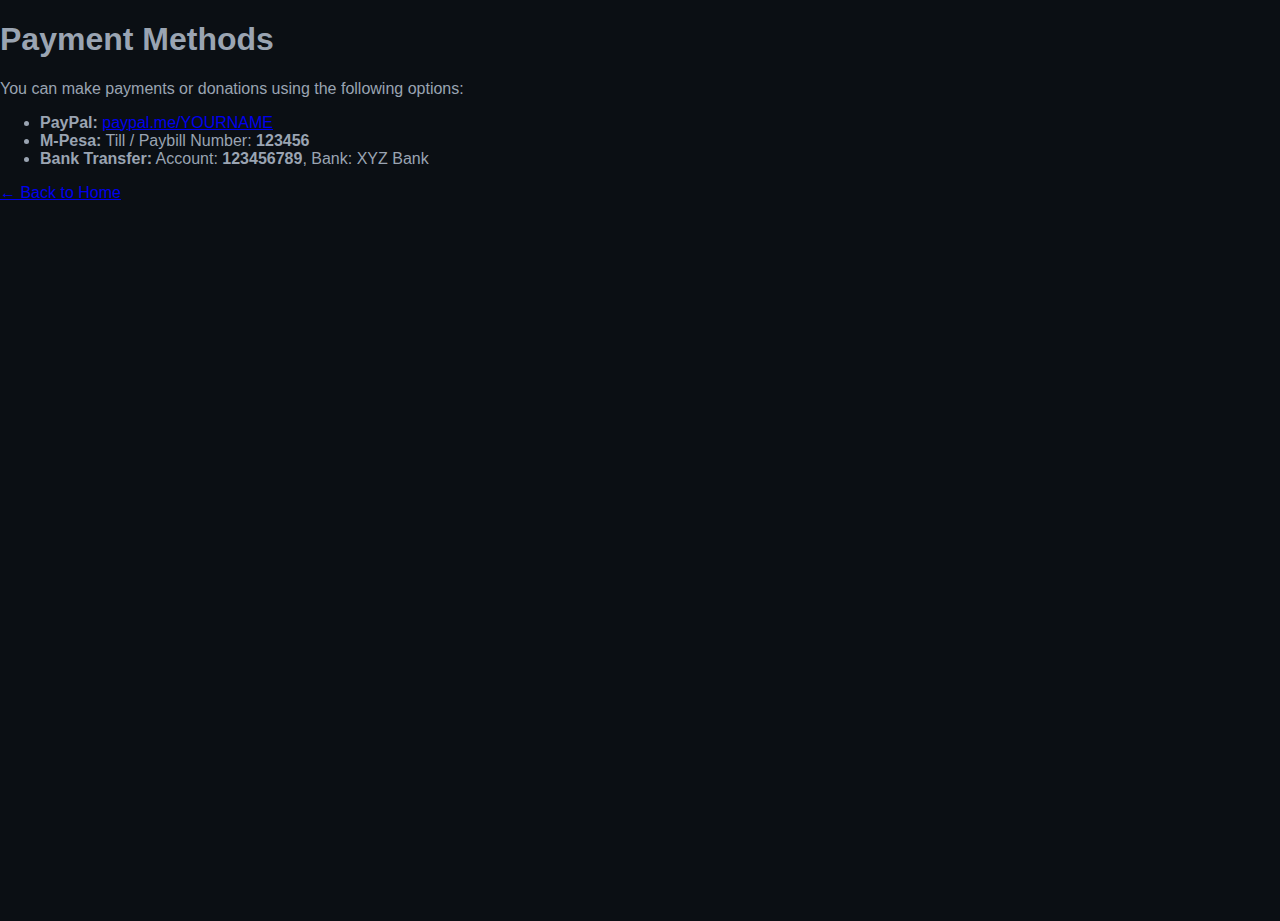
<file: payment.html>
<!DOCTYPE html>
<html lang="en">
<head>
  <meta charset="UTF-8">
  <meta name="viewport" content="width=device-width, initial-scale=1.0">
  <title>Payment Methods</title>
  <link rel="stylesheet" href="style.css"> <!-- if you already have a CSS file -->
</head>
<body>
  <h1>Payment Methods</h1>
  <p>You can make payments or donations using the following options:</p>

  <ul>
    <li><strong>PayPal:</strong> <a href="https://paypal.me/YOURNAME" target="_blank">paypal.me/YOURNAME</a></li>
    <li><strong>M-Pesa:</strong> Till / Paybill Number: <b>123456</b></li>
    <li><strong>Bank Transfer:</strong> Account: <b>123456789</b>, Bank: XYZ Bank</li>
  </ul>

  <p><a href="index.html">← Back to Home</a></p>
</body>
</html>
</file>
<file: style.css>
:root{
  --bg:#0b0f14;
  --card:#0f1720;
  --muted:#9aa4b2;
  --accent:#1e90ff;
  --white:#ffffff;
}

*{box-sizing:border-box}
body{margin:0;font-family:Inter,Arial,Helvetica,sans-serif;background:var(--bg);color:var(--muted);-webkit-font-smoothing:antialiased;min-height:100vh}

.container{max-width:1100px;margin:0 auto;padding:0 20px}

.site-header{position:sticky;top:0;background:rgba(11,15,20,0.6);backdrop-filter:blur(6px);border-bottom:1px solid rgba(255,255,255,0.03)}
.nav-inner{display:flex;align-items:center;justify-content:space-between;padding:12px 0}
.brand{color:var(--white);font-weight:700}
#nav-toggle{background:none;border:0;color:var(--white);font-size:22px;display:none}
.nav-menu{display:flex;gap:18px}
.nav-menu a{color:var(--muted);text-decoration:none;font-weight:600}
.nav-menu a:hover{color:var(--accent)}

/* Hero */
.hero{padding:60px 0;background:linear-gradient(180deg,rgba(30,144,255,0.06),transparent 60%)}
.hero-inner{display:flex;align-items:center;gap:40px}
.hero-text h1{color:var(--white);margin:0;font-size:2.2rem}
.role{color:var(--accent);margin:8px 0;font-weight:600}
.lead{color:var(--muted);max-width:640px}
.hero-image img{width:220px;height:220px;border-radius:12px;object-fit:cover;border:4px solid rgba(255,255,255,0.04)}

/* Sections */
.section{padding:60px 0}
.section h2{color:var(--white);margin-bottom:18px}
.bg-dark{background:linear-gradient(180deg,rgba(255,255,255,0.01),transparent)}

/* Skills */
.skills-grid{display:grid;grid-template-columns:repeat(auto-fit,minmax(220px,1fr));gap:12px;list-style:none;padding:0;margin:0}
.skills-grid li{background:var(--card);padding:16px;border-radius:10px;color:var(--white);text-align:center;font-weight:600}

/* Cards */
.cards{display:grid;grid-template-columns:repeat(auto-fit,minmax(220px,1fr));gap:18px}
.card{background:var(--card);padding:18px;border-radius:10px;color:var(--muted)}

/* Projects */
.project-grid{display:grid;grid-template-columns:repeat(auto-fit,minmax(220px,1fr));gap:18px}
.project{background:linear-gradient(180deg,rgba(255,255,255,0.02),transparent);padding:16px;border-radius:10px;color:var(--white)}

/* Contact form */
.contact-form{max-width:700px;margin:0 auto;display:flex;flex-direction:column;gap:12px}
.contact-form label{display:flex;flex-direction:column;gap:6px;color:var(--muted)}
.contact-form input, .contact-form textarea{padding:12px;border-radius:8px;border:1px solid rgba(255,255,255,0.04);background:transparent;color:var(--white)}
.contact-form button{align-self:flex-start;padding:10px 18px;border-radius:8px;border:0;background:var(--accent);color:var(--white);font-weight:700;cursor:pointer}

/* Footer */
.site-footer{border-top:1px solid rgba(255,255,255,0.03);padding:22px 0;margin-top:40px;color:var(--muted)}
.site-footer p{margin:0;color:var(--muted)}
.socials{margin-top:8px;display:flex;gap:12px}
.socials a{color:var(--muted);text-decoration:none;font-weight:600}
.socials a:hover{color:var(--accent)}

/* Responsive */
@media (max-width:800px){
  .hero-inner{flex-direction:column;text-align:center}
  .hero-image img{width:180px;height:180px}
  #nav-toggle{display:block}
  .nav-menu{position:absolute;right:20px;top:64px;background:var(--card);border-radius:8px;padding:12px;flex-direction:column;display:none;min-width:160px;box-shadow:0 8px 24px rgba(2,6,23,0.6)}
  .nav-menu.show{display:flex}
}
</file>
